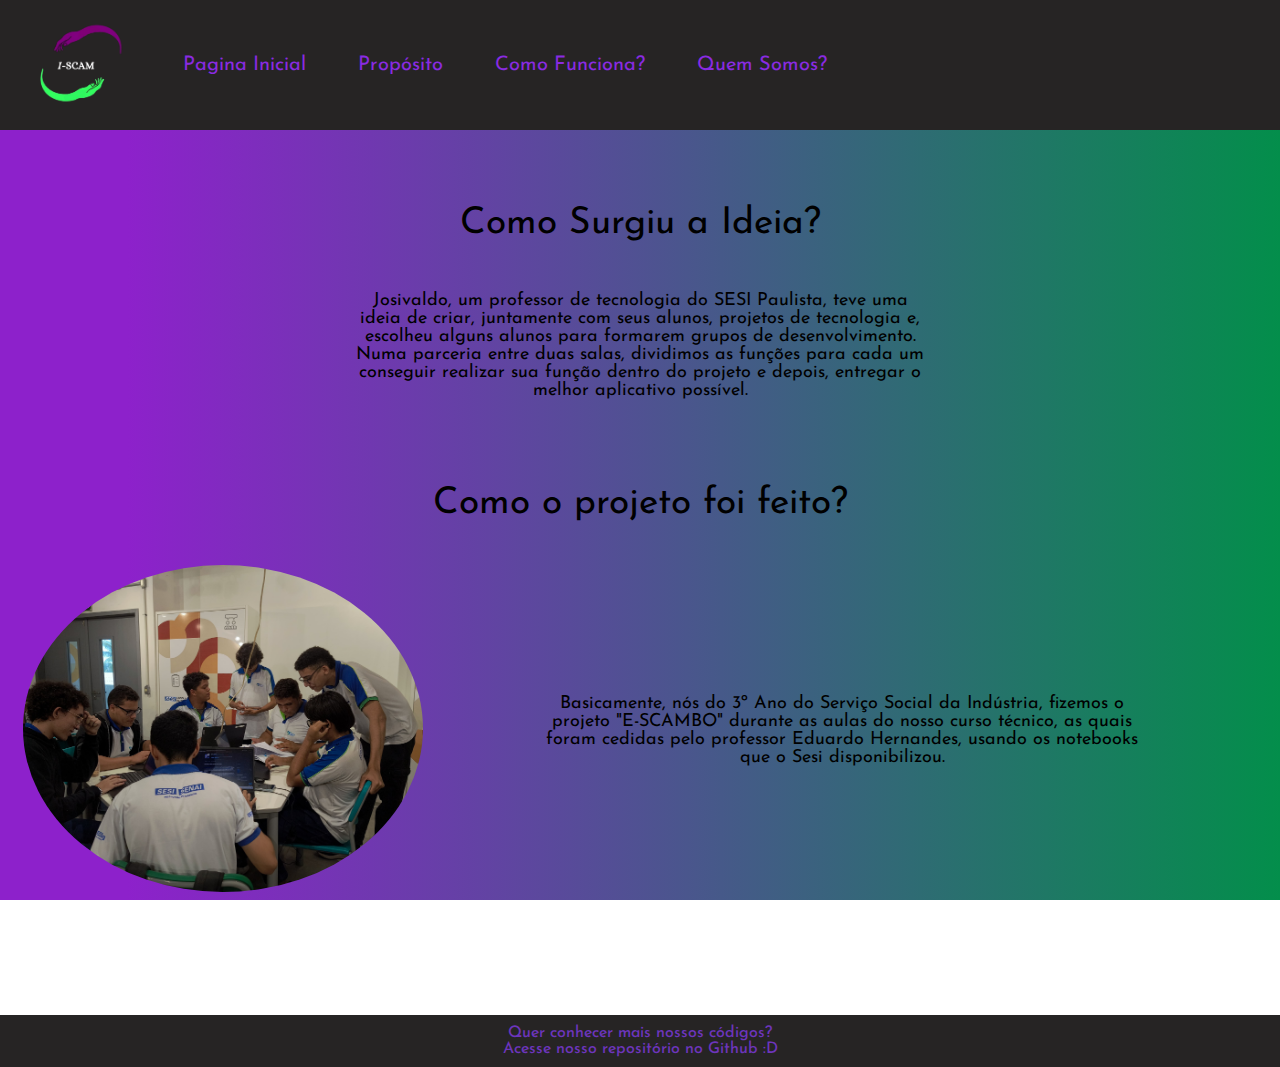
<file: SiteAPP/index.html>
<!DOCTYPE html>
<html lang="pt-br">
<head>
    <meta charset="UTF-8">
    <meta name="viewport" content="width=device-width, initial-scale=1.0">
    <link rel="preconnect" href="https://fonts.googleapis.com">
    <link rel="preconnect" href="https://fonts.gstatic.com" crossorigin>
    <link href="https://fonts.googleapis.com/css2?family=Josefin+Sans:ital,wght@0,100..700;1,100..700&display=swap" rel="stylesheet">
    <link rel="stylesheet" href="estilo.css">
    <link rel="shortcut icon" href="img/favicon.png" type="image/x-icon">
    <title>I-scam</title>
</head>
<body>

    <header>
        <div class="header_principal">
            
            <table id="table1">
                <tr>
                    <td><img src="img/favicon.png" alt="logo" class="logo"></td>
                    <td><a href="index.html">Pagina Inicial</a></td>
                    <td><a href="proposito.html">Propósito</a></td>
                    <td><a href="como_funciona.html">Como Funciona?</a></td>
                    <td><a href="quem_somos.html">Quem Somos?</a></td>
                </tr>
            </table>
        </div>
    </header>

    
    <section>
        <h1>Como Surgiu a Ideia?</h1>
        
        <div class="texto">
            <p> Josivaldo, um professor de tecnologia do SESI Paulista, teve uma ideia de criar, juntamente com seus alunos, projetos de tecnologia e, escolheu alguns alunos para formarem grupos de desenvolvimento. Numa parceria entre duas salas, dividimos as funções para cada um conseguir realizar sua função dentro do projeto e depois, entregar o melhor aplicativo possível.
            </p>
        </div>
        
        <h1>Como o projeto foi feito?</h1>
            <table id="table2">
                    <td><img id="foto_grupo" src="img/fotogrupo.jpeg"></td>
                    <td>
                        <p>
                            Basicamente, nós do 3º Ano do Serviço Social da Indústria, fizemos o projeto "E-SCAMBO" durante as aulas do nosso curso técnico, as quais foram cedidas pelo professor Eduardo Hernandes, usando os notebooks que o Sesi disponibilizou. 
                        </p>
                    </td>
            </table>
    </section>


    <footer>
        Quer conhecer mais nossos códigos? <br>
        Acesse nosso repositório no Github :D <br>
    </footer>
</body>
</html>
</file>
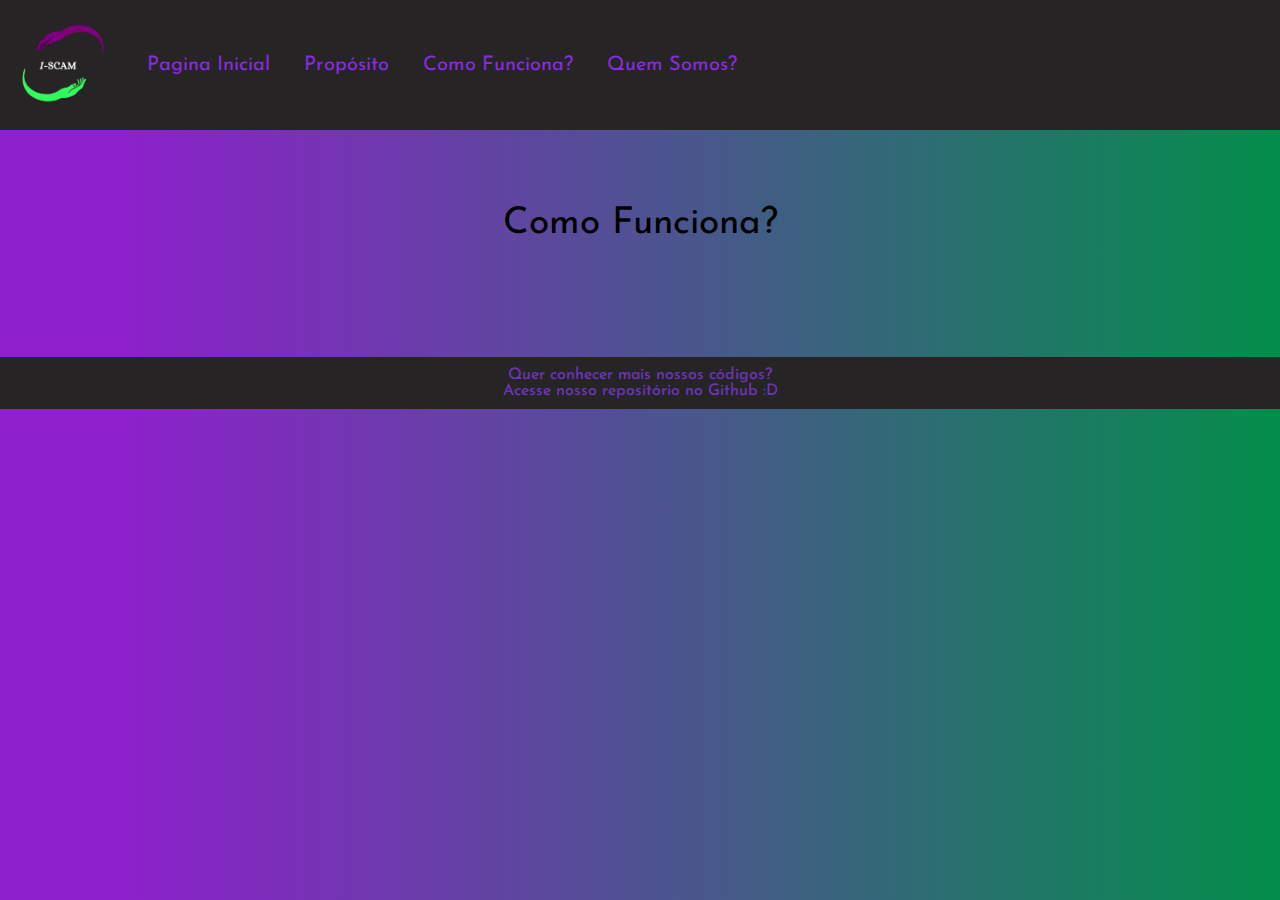
<file: SiteAPP/como_funciona.html>
<!DOCTYPE html>
<html lang="pt-br">
<head>
    <meta charset="UTF-8">
    <meta name="viewport" content="width=device-width, initial-scale=1.0">
    <link rel="stylesheet" href="estilo.css">
     <link rel="preconnect" href="https://fonts.googleapis.com">
    <link rel="preconnect" href="https://fonts.gstatic.com" crossorigin>
    <link href="https://fonts.googleapis.com/css2?family=Josefin+Sans:ital,wght@0,100..700;1,100..700&display=swap" rel="stylesheet">
    <link rel="shortcut icon" href="img/favicon.png" type="image/x-icon">
    <title>Document</title>
</head>
<body>
    <header>
        <div class="header_principal">
            <table>
                <tr>
                    <td><img src="img/favicon.png" alt="logo" class="logo"></td>
                    <td><a href="index.html">Pagina Inicial</a></td>
                    <td><a href="proposito.html">Propósito</a></td>
                    <td><a href="como_funciona.html">Como Funciona?</a></td>
                    <td><a href="quem_somos.html">Quem Somos?</a></td>
                </tr>
            </table>
        </div>
    </header>
    <h1>Como Funciona?</h1>
    <p></p>

    <footer>
        Quer conhecer mais nossos códigos? <br>
        Acesse nosso repositório no Github :D <br>
    </footer>
</body>
</html>
</file>
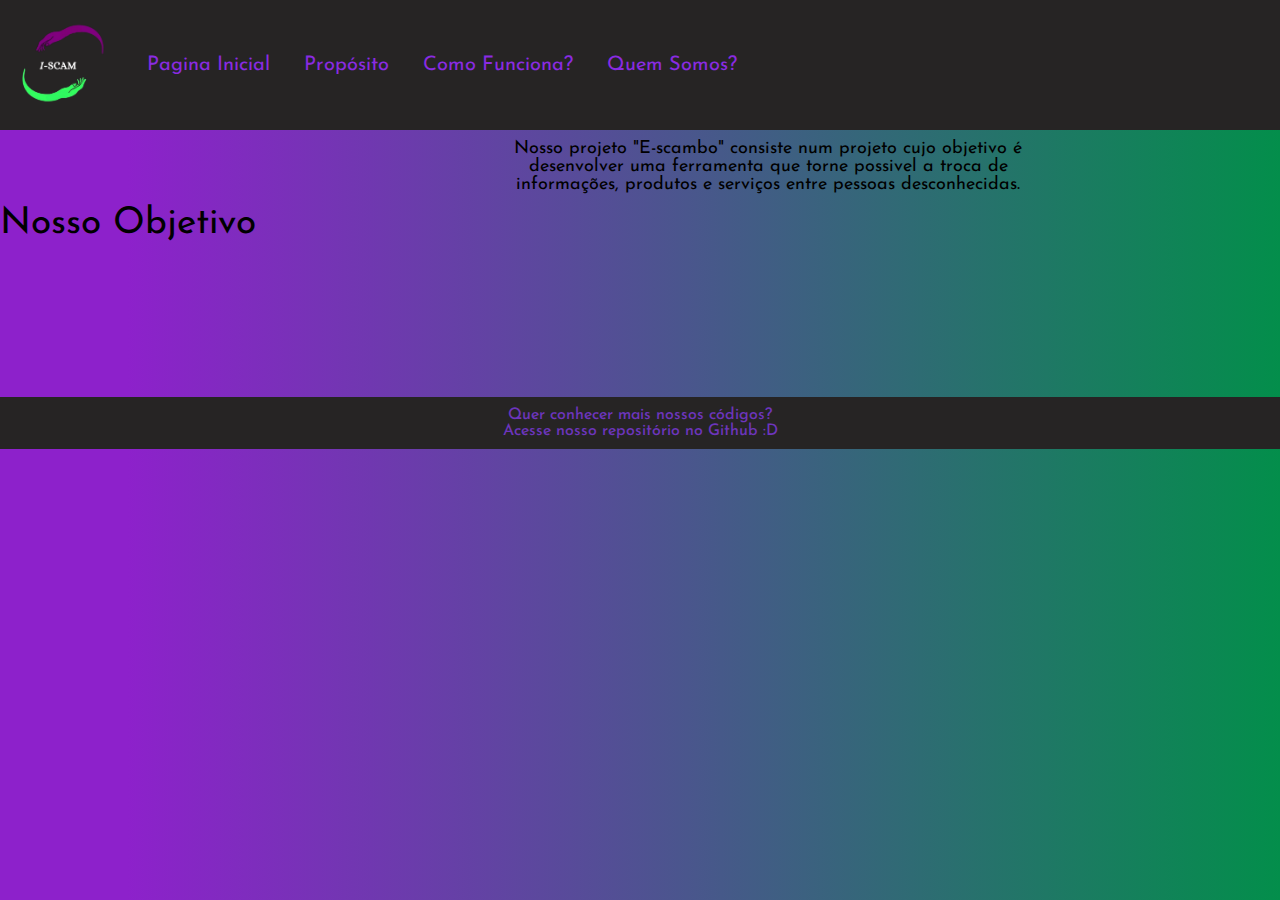
<file: SiteAPP/proposito.html>
<!DOCTYPE html>
<html lang="pt-br">
<head>
    <meta charset="UTF-8">
    <meta name="viewport" content="width=device-width, initial-scale=1.0">
    <link rel="preconnect" href="https://fonts.googleapis.com">
    <link rel="preconnect" href="https://fonts.gstatic.com" crossorigin>
    <link href="https://fonts.googleapis.com/css2?family=Josefin+Sans:ital,wght@0,100..700;1,100..700&display=swap" rel="stylesheet">
    <link rel="stylesheet" href="estilo.css">
    <link rel="shortcut icon" href="img/favicon.png" type="image/x-icon">
    <title>Propósito</title>
</head>
    <header>
        <div class="header_principal">
            <table>
                <tr>
                    <td><img src="img/favicon.png" alt="logo" class="logo"></td>
                    <td><a href="index.html">Pagina Inicial</a></td>
                    <td><a href="proposito.html">Propósito</a></td>
                    <td><a href="como_funciona.html">Como Funciona?</a></td>
                    <td><a href="quem_somos.html">Quem Somos?</a></td>
                </tr>
            </table>
        </div>
    </header>
    <div class="texto">
        <h1>Nosso Objetivo</h1>
        <p >Nosso projeto "E-scambo" consiste num projeto cujo objetivo é desenvolver uma ferramenta que torne possivel a troca de informações, produtos e serviços entre pessoas desconhecidas.</p>
    </div>
    <footer>
        Quer conhecer mais nossos códigos? <br>
        Acesse nosso repositório no Github :D <br>
    </footer>


</html>
</file>
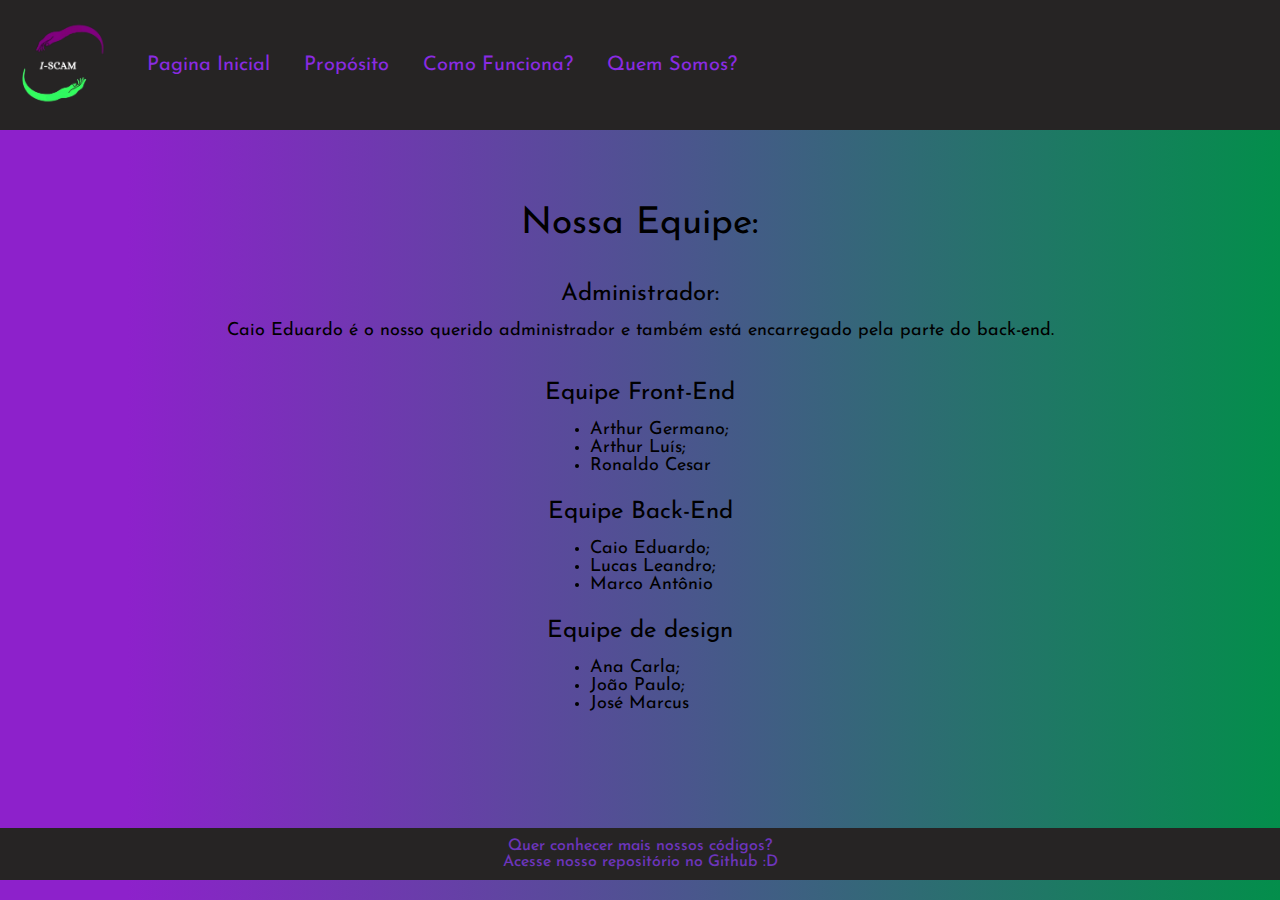
<file: SiteAPP/quem_somos.html>
<!DOCTYPE html>
<html lang="pt-br">
<head>
    <meta charset="UTF-8">
    <meta name="viewport" content="width=device-width, initial-scale=1.0">
    <link rel="shortcut icon" href="img/favicon.png" type="image/x-icon">
    <link rel="preconnect" href="https://fonts.googleapis.com">
    <link rel="preconnect" href="https://fonts.gstatic.com" crossorigin>
    <link href="https://fonts.googleapis.com/css2?family=Josefin+Sans:ital,wght@0,100..700;1,100..700&display=swap" rel="stylesheet">
    <link rel="stylesheet" href="estilo.css">
    <title>Nossa Equipe</title>
</head>
<body>
    <header>
        <div class="header_principal">
            <table>
                <tr>
                    <td><img src="img/favicon.png" alt="logo" class="logo"></td>
                    <td><a href="index.html">Pagina Inicial</a></td>
                    <td><a href="proposito.html">Propósito</a></td>
                    <td><a href="como_funciona.html">Como Funciona?</a></td>
                    <td><a href="quem_somos.html">Quem Somos?</a></td>
                </tr>
            </table>
        </div>
    </header>
    <section class="grupo">

        
            <h1>Nossa Equipe:</h1>
            
            <h2>Administrador:</h2> <br>
            <p>Caio Eduardo é o nosso querido administrador e também está encarregado pela parte do back-end.</p> <br>
    
            <h2>Equipe Front-End</h2> <br>
            <div class="equipe">
                <ul>
                    <li>Arthur Germano;</li>
                    <li>Arthur Luís;</li>
                    <li>Ronaldo Cesar</li>
                </ul>
            </div>

            <h2>Equipe Back-End</h2> <br>
            <div class="equipe">
                <ul>
                    <li>Caio Eduardo;</li>
                    <li>Lucas Leandro;</li>
                    <li>Marco Antônio</li>
                </ul>
            </div>
    
            <h2>Equipe de design</h2> <br>
            <div class="equipe">
                <ul>
                    <li>Ana Carla;</li>
                    <li>João Paulo;</li>
                    <li>José Marcus</li>
                </ul>
            </div>
       
        
    </section>




    <footer>
        Quer conhecer mais nossos códigos? <br>
        Acesse nosso repositório no Github :D <br>
    </footer>
</body>
</html>
</file>
<file: SiteAPP/estilo.css>
/* ESTILIZAÇÃO DO BODY */

*{
    margin: 0;
    color: black;
    font-family: "Josefin Sans", sans-serif;
    font-optical-sizing: auto;
    font-weight: 400;
    font-style: normal;
}

body {
    background: linear-gradient(90deg,rgb(141, 33, 203) 10%, #038e4b 100%) no-repeat fixed;
}

/* ESTILIZAÇÃO DA DIV DE HEAD */

.header_principal{
    display: flex;
    align-items: center;
    width: 100%;
    background-color: rgb(38, 36, 36);
    height: 130px;
}
.logo{
    width: 110px;
    border-radius: 10px;
}

a::after{
    content: " ";
    width: 0%;
    height: 1.5px;
    background-color: blueviolet;
    position: absolute;
    bottom: 0;
    left: 0;
    transition: 0.5 s ease-in-out;
}
a:hover::after{
    width: 65%;
}  


/* ESTILIZAÇÃO DOS LINKS */

a{
    text-decoration: none;
    font-size: 20px;
    align-items: center;
    justify-content: center;
    margin-left: 30px;
    position: relative;
}
a:link {
    color: blueviolet;
}
a:visited { 
    color: rgb(105, 16, 156);
    text-decoration: none;
}
a:hover {
    color: chartreuse;
}

h1 {
    align-items: center;
    justify-content: center;
}

/* ESTILIZAÇÃO DOS TEXTOS E TABELAS */

p {
    font-size: 18px;
}
#table1 {
    border-spacing: 20px;
}

#table2 p{
    margin-left: 9px;
    width: 70%;
    margin: 0 auto;
    font-size: 18px;
}

h1 {
    text-align: center;
    margin-top: 75px;
    margin-bottom: 40px;
    font-size: 37px;
}

.texto {
    width: 100%;
    display: flex;
    text-align: center;
}

.texto p{
    width: 45%;
    margin: 0 auto;
    padding: 10px;
    text-align: center;
    font-size: 18px;
}
.equipe{
    display: inline-block;
    padding: 0;
    text-align: left;
    width: 180px;
    font-size: 18px;
}

section {
    text-align: center; 
    justify-content: center;
}

section h2 {
    margin-top: 25px;
}

/* ESTILIZAÇÃO DE IMAGENS */

#foto_grupo{
    width: 400px;   
    border-radius: 70%;
    margin-left: 5%;
    
}

/* ESTILIZAÇÃO DO RODAPÉ */
footer {
    background-color: rgb(38, 36, 36);
    color: rgb(109, 53, 188);
    padding: 10px;
    margin-top: 9%;
    font-weight: 500;
    text-align: center;
}
</file>
